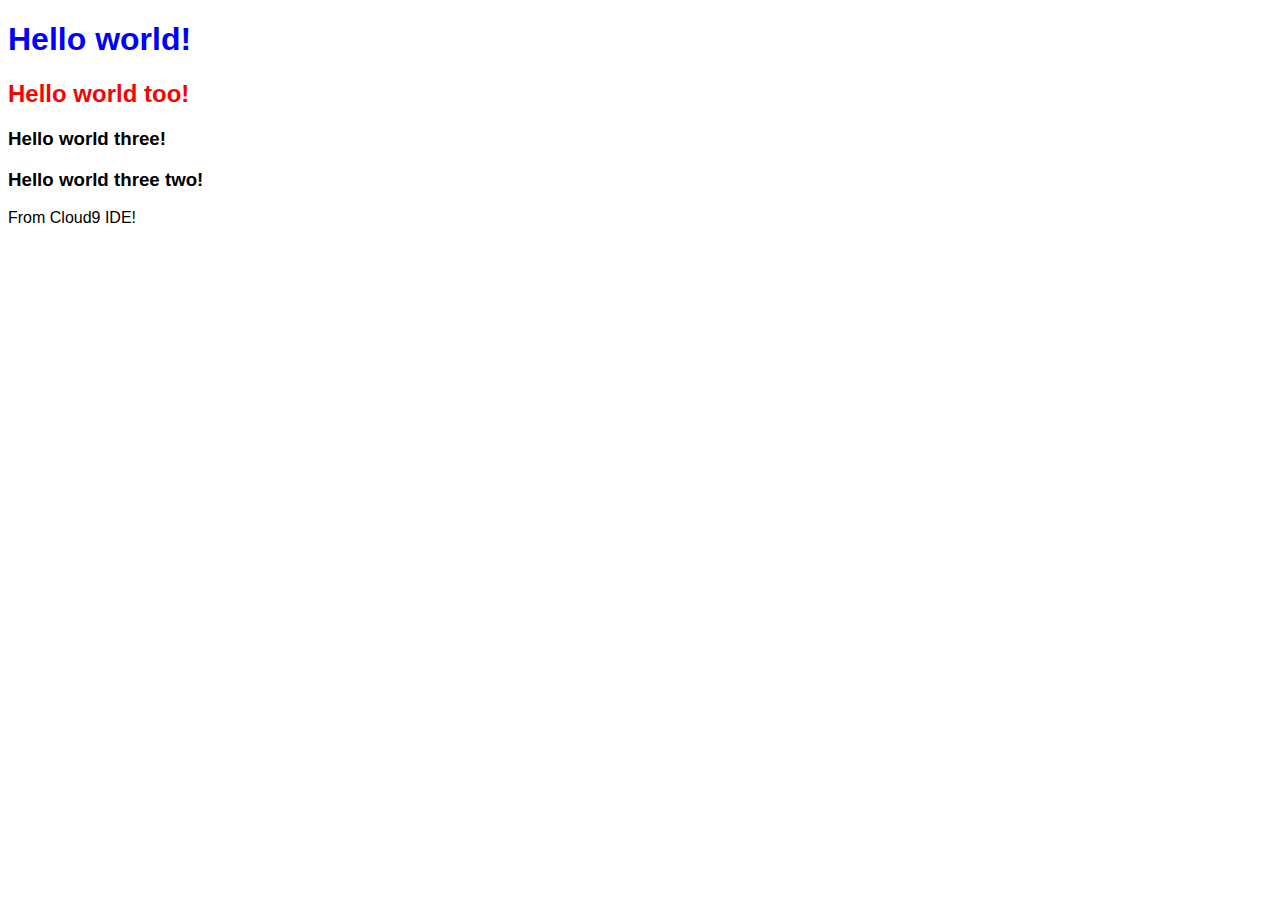
<file: home.html>
<!DOCTYPE html>

<!--
    This is an HTML page that contains a CSS and a Javascript file.
    
    Run this sample by clicking the 'Preview' button on top;
    a new tab will open with the current page open.
-->
<html lang="en">
    <head>
        <meta charset="utf-8" />
        <title>Hello world</title>
        <link rel="stylesheet" href="css/main.css" type="text/css"/>
        <link rel="stylesheet" href="css/test.css" type="text/css"/>
    </head>
    
    <body>
        <h1>Hello world!</h1>
        <h2>Hello world too!</h2>
        <h3>Hello world three!</h3>
        <h3>Hello world three two!</h3>
        <p class="tagline"></p>
        
        <!-- load scripts at the bottom of your page -->
        <script src="js/site.js"></script>
    </body>
</html>
</file>
<file: css/main.css>
body {
    font-family: Arial;
}

h1 {
    color: blue;
}
</file>
<file: css/test.css>
body {
    font-family: Arial;
}

h2 {
    color: red;
}
</file>
